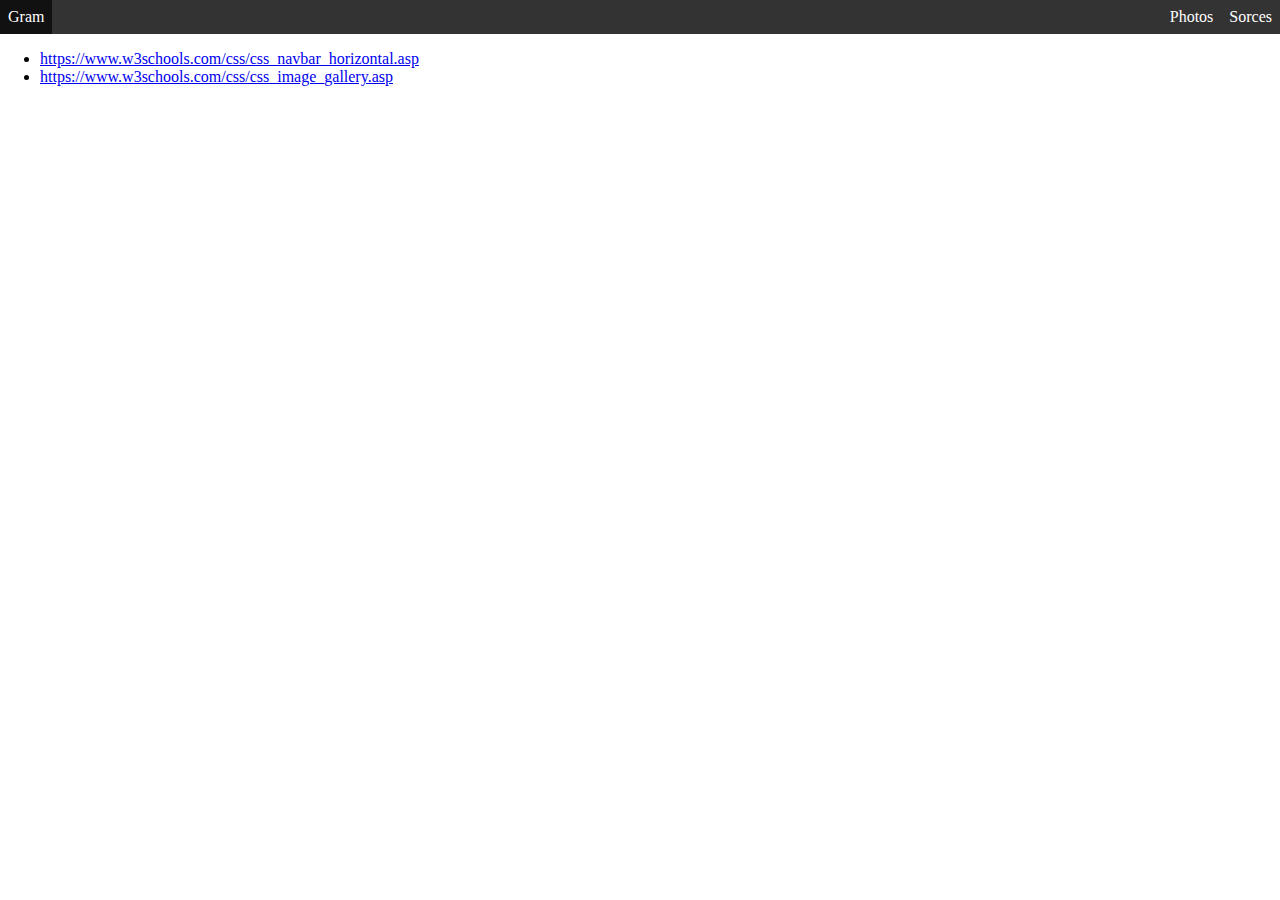
<file: links.html>
<!DOCTYPE html>
<html lang="en">
<head>
    <meta charset="UTF-8">
    <meta http-equiv="X-UA-Compatible" content="IE=edge">
    <meta name="viewport" content="width=device-width, initial-scale=1.0">
    <link rel="stylesheet" type="text/css" href="CSS/style.css" />
    <title>Picture Gallery</title>
</head>
<body>
    <div>
        <ul id="navbar">
            <li class="navbar-home">
                <a href="#">Gram</a>
            </li>
            <li class="navbar-items">
                <a href="links.html">Sorces</a>
            </li>
            <li class="navbar-items">
                <a href="index.html">Photos</a>
            </li>
        </ul>
    </div>
    <div>
        <ul>
            <li>
                <a href="https://www.w3schools.com/css/css_navbar_horizontal.asp">https://www.w3schools.com/css/css_navbar_horizontal.asp</a>
            </li>
            <li>
                <a href="https://www.w3schools.com/css/css_image_gallery.asp">https://www.w3schools.com/css/css_image_gallery.asp</a>
            </li>
        </ul>
    </div>
</body>
</html>
</file>
<file: CSS/style.css>
body {
  margin: auto;
}

/*------------------------*/
/* --- Navigation bar --- */
#navbar {
    list-style-type: none;
    margin: 0;
    padding: 0;
    overflow: hidden;
    background-color: #333;
}

.navbar-home a {
  float: left;
  display: block;
  padding: 8px;
  color: white;
  text-decoration: none;
}

.navbar-items a {
  float: right;
  display: block;
  padding: 8px;
  color: white;
  text-decoration: none;
}

.navbar-home:hover a {
  background-color: #111;
}

.navbar-items:hover a {
  background-color: #111;
}
/*------------------------*/

/*--------------------*/
/* --- Search bar --- */
.search-bar {
  padding: 8px;
  padding-left: 0px;
}
/*------------*/

/*-------------*/
/* --- Row --- */


/*--------------*/
/* --- Main --- */
div.main {
  padding-top: 10px;
  
}

div.gallery {
  border: 1px solid #ccc;
}

div.gallery:hover {
  border: 1px solid #777;
}

div.gallery img {
  width: 100%;
  height: auto;
}

div.desc {
  padding: 15px;
  text-align: center;
}

.responsive {
  padding: 0 6px;
  float: left;
  width: 24.99999%;
  padding-bottom: 10px;
}

* {
  box-sizing: border-box;
}

@media only screen and (max-width: 700px) {
  .responsive {
    width: 49.99999%;
    margin: 6px 0;
  }
}

@media only screen and (max-width: 500px) {
  .responsive {
    width: 100%;
  }
}
</file>
